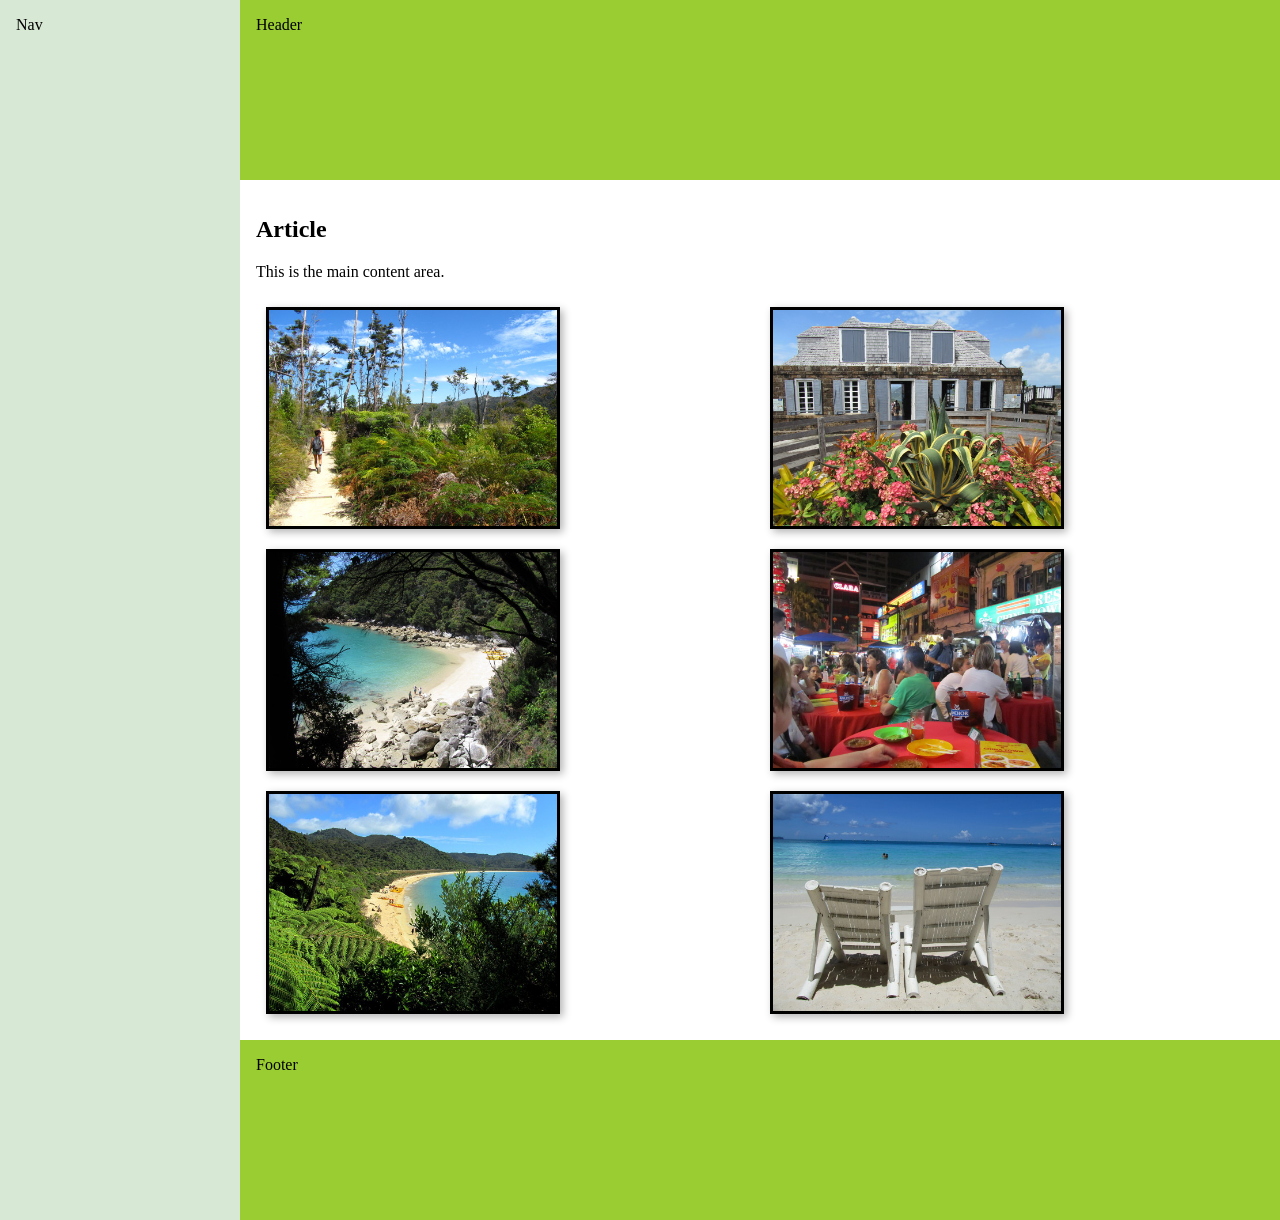
<file: UC2_Photo_Gallery/index.html>
<!DOCTYPE html>
<html lang="en">
  <head>
    <meta charset="UTF-8" />
    <meta name="viewport" content="width=device-width, initial-scale=1.0" />
    <title>BridgeLabz Layout</title>
    <link rel="stylesheet" href="styles.css" />
    <link rel="icon" href="assets/fav.png" type="image/png" />
  </head>
  <body>
    <nav class="outer-col-1">Nav</nav>
    <div class="outer-col-2">
      <header>Header</header>
      <div class="inner-row">
        <div class="inner-col">
          <article>
            <h2>Article</h2>
            <p>This is the main content area.</p>
            <section class="cards">
              <img src="assets/23m.jpg" alt="Sample photo" />
              <img src="assets/24m.jpg" alt="Sample photo" />
              <img src="assets/22m.jpg" alt="Sample photo" />
              <img src="assets/28m.jpg" alt="Sample photo" />
              <img src="assets/29m.jpg" alt="Sample photo" />
              <img src="assets/30m.jpg" alt="Sample photo" />
            </section>
          </article>
          <footer>Footer</footer>
        </div>
        <!-- <aside>Aside</aside> -->
      </div>
    </div>
  </body>
</html>
</file>
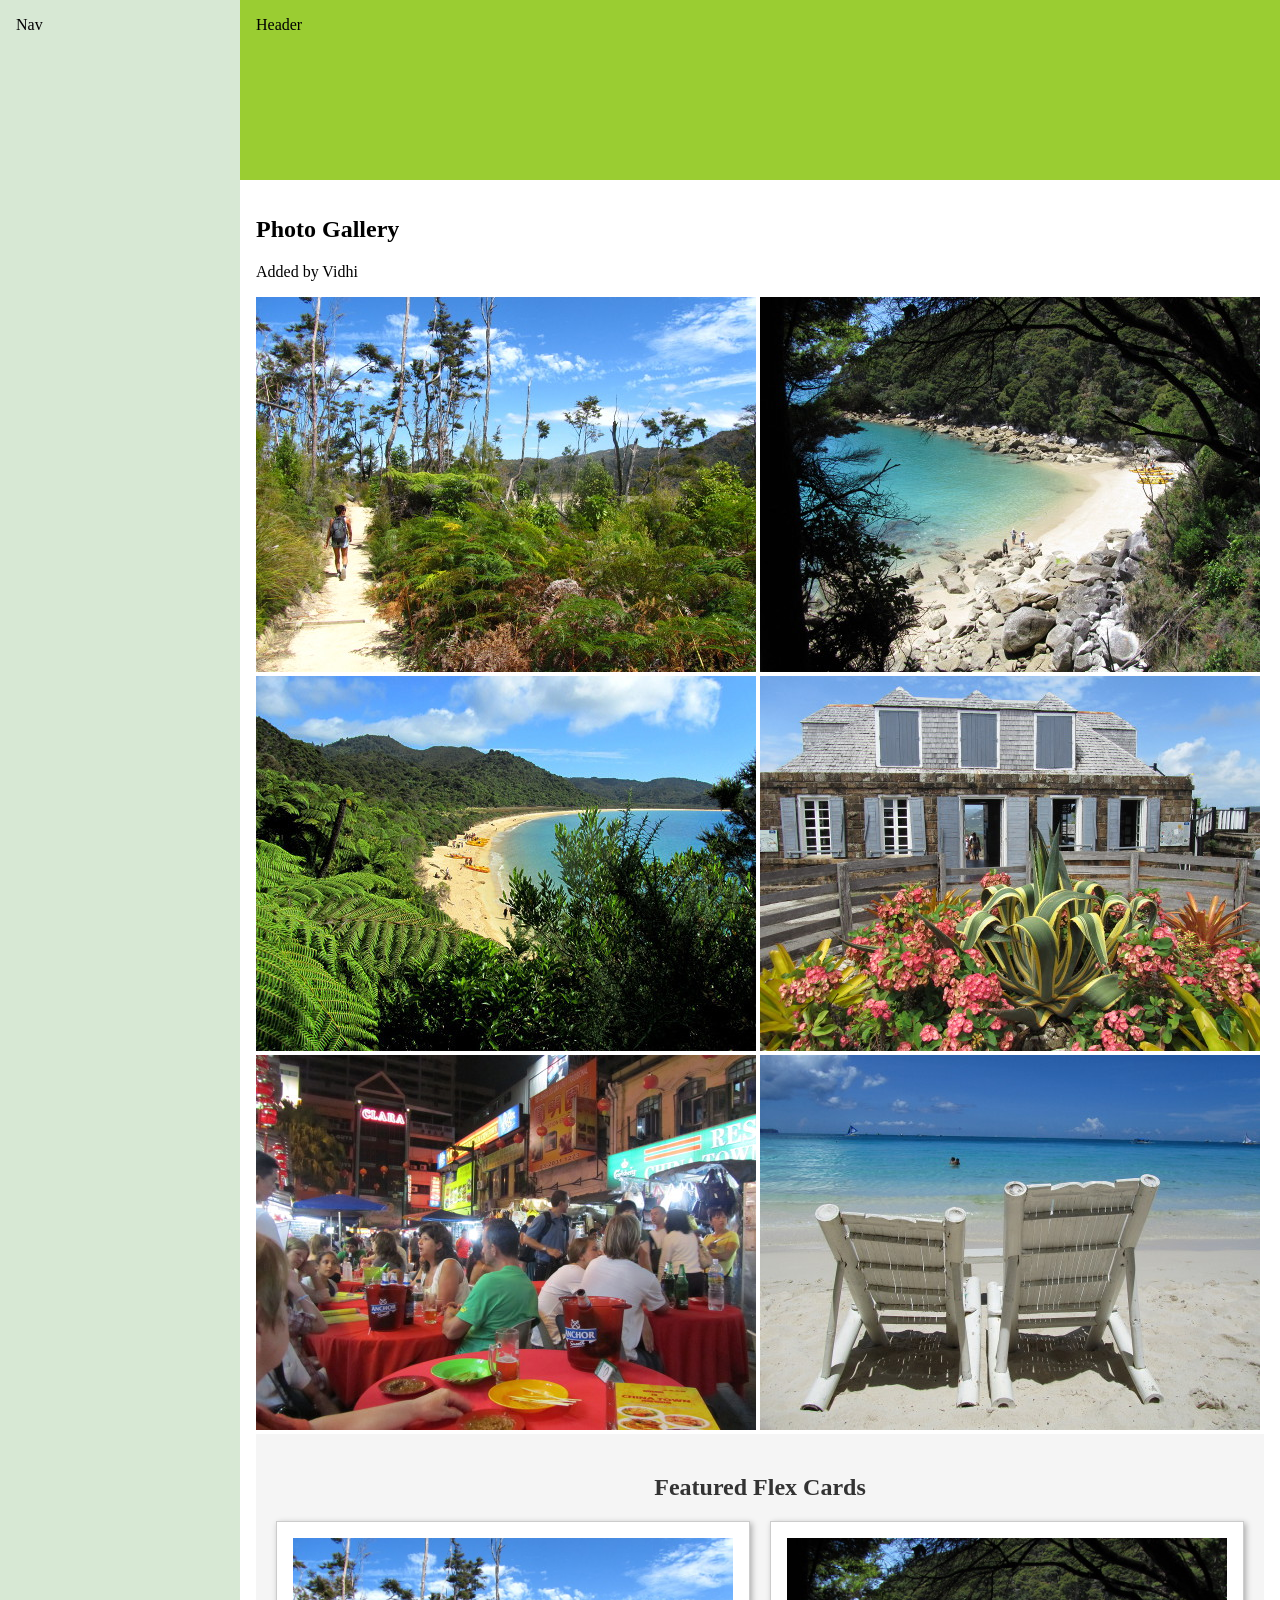
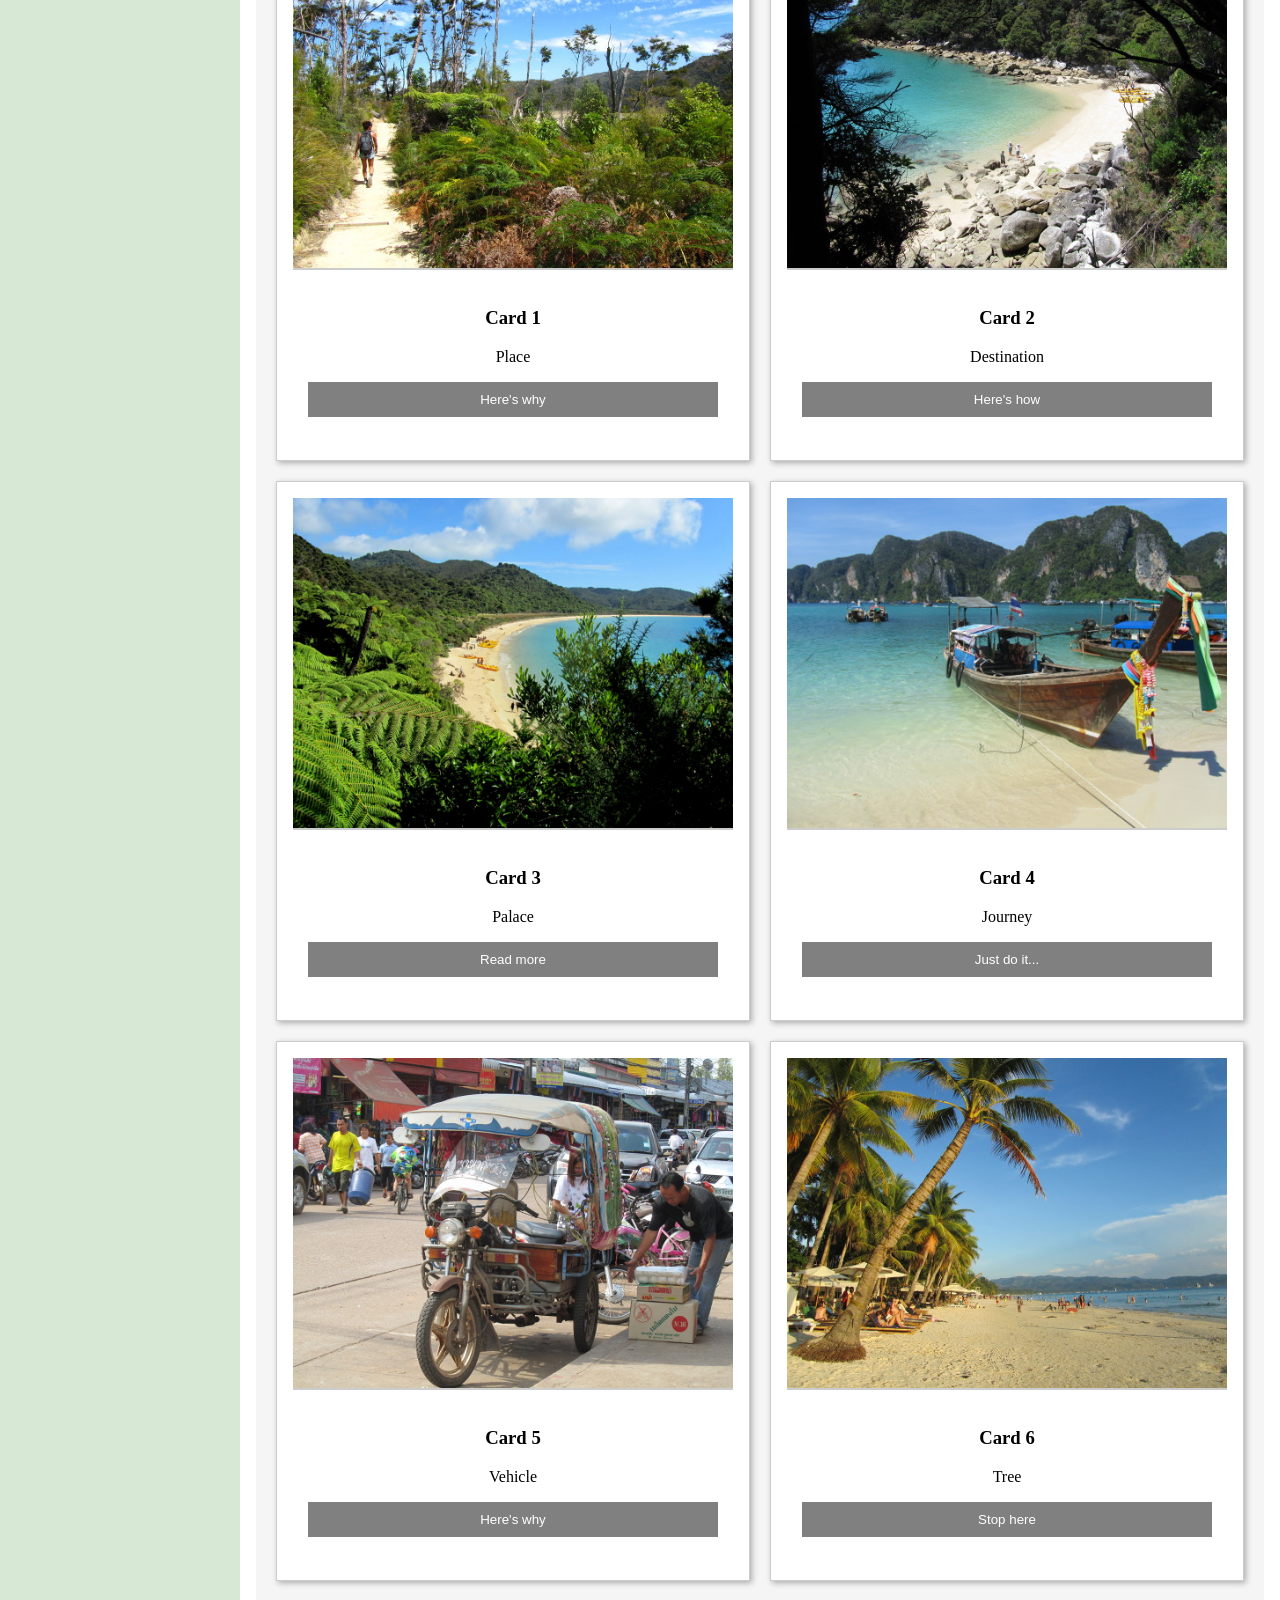
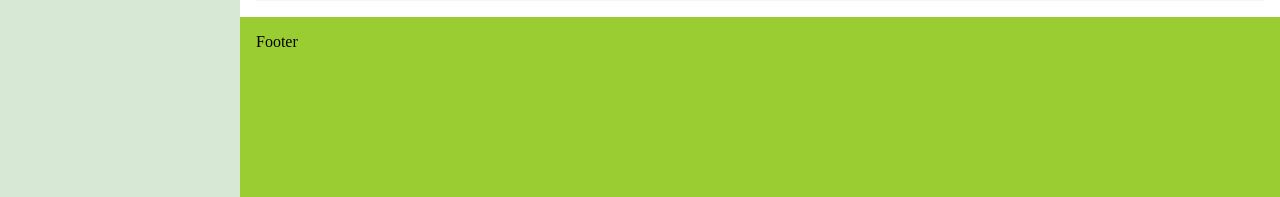
<file: UC3_FlexBox_Cards/index.html>
<!DOCTYPE html>
<html lang="en">
  <head>
    <meta charset="UTF-8" />
    <meta name="viewport" content="width=device-width, initial-scale=1.0" />
    <title>BridgeLabz Layout</title>
    <link rel="stylesheet" href="styles.css" />
    <link rel="icon" href="assets/fav.png" type="image/png" />
  </head>
  <body>
    <nav class="outer-col-1">Nav</nav>
    <div class="outer-col-2">
      <header>Header</header>
      <div class="inner-row">
        <div class="inner-col">
          <article>
            <h2>Photo Gallery</h2>
            <p>Added by Vidhi</p>
            <section class="cards">
              <img src="assets/23m.jpg" alt="Sample photo" />
              <img src="assets/24m.jpg" alt="Sample photo" />
              <img src="assets/22m.jpg" alt="Sample photo" />
              <img src="assets/28m.jpg" alt="Sample photo" />
              <img src="assets/29m.jpg" alt="Sample photo" />
              <img src="assets/30m.jpg" alt="Sample photo" />
            </section>
            <section class="flex-cards">
              <h2 class="section-title">Featured Flex Cards</h2>
              <div class="flex-container">
                <article class="card">
                  <img src="assets/23m.jpg" alt="Sample photo" />
                  <div class="text">
                    <h3>Card 1</h3>
                    <p>Place</p>
                    <button>Here's why</button>
                  </div>
                </article>

                <article class="card">
                  <img src="assets/24m.jpg" alt="Sample photo" />
                  <div class="text">
                    <h3>Card 2</h3>
                    <p>Destination</p>
                    <button>Here's how</button>
                  </div>
                </article>

                <article class="card">
                  <img src="assets/22l.jpg" alt="Sample photo" />
                  <div class="text">
                    <h3>Card 3</h3>
                    <p>Palace</p>
                    <button>Read more</button>
                  </div>
                </article>

                <article class="card">
                  <img src="assets/15l.jpg" alt="Sample photo" />
                  <div class="text">
                    <h3>Card 4</h3>
                    <p>Journey</p>
                    <button>Just do it...</button>
                  </div>
                </article>

                <article class="card">
                  <img src="assets/25m.jpg" alt="Sample photo" />
                  <div class="text">
                    <h3>Card 5</h3>
                    <p>Vehicle</p>
                    <button>Here's why</button>
                  </div>
                </article>

                <article class="card">
                  <img src="assets/16l.jpg" alt="Sample photo" />
                  <div class="text">
                    <h3>Card 6</h3>
                    <p>Tree</p>
                    <button>Stop here</button>
                  </div>
                </article>
              </div>
            </section>
          </article>
          <footer>Footer</footer>
        </div>
        <!-- <aside>Aside</aside> -->
      </div>
    </div>
  </body>
</html>
</file>
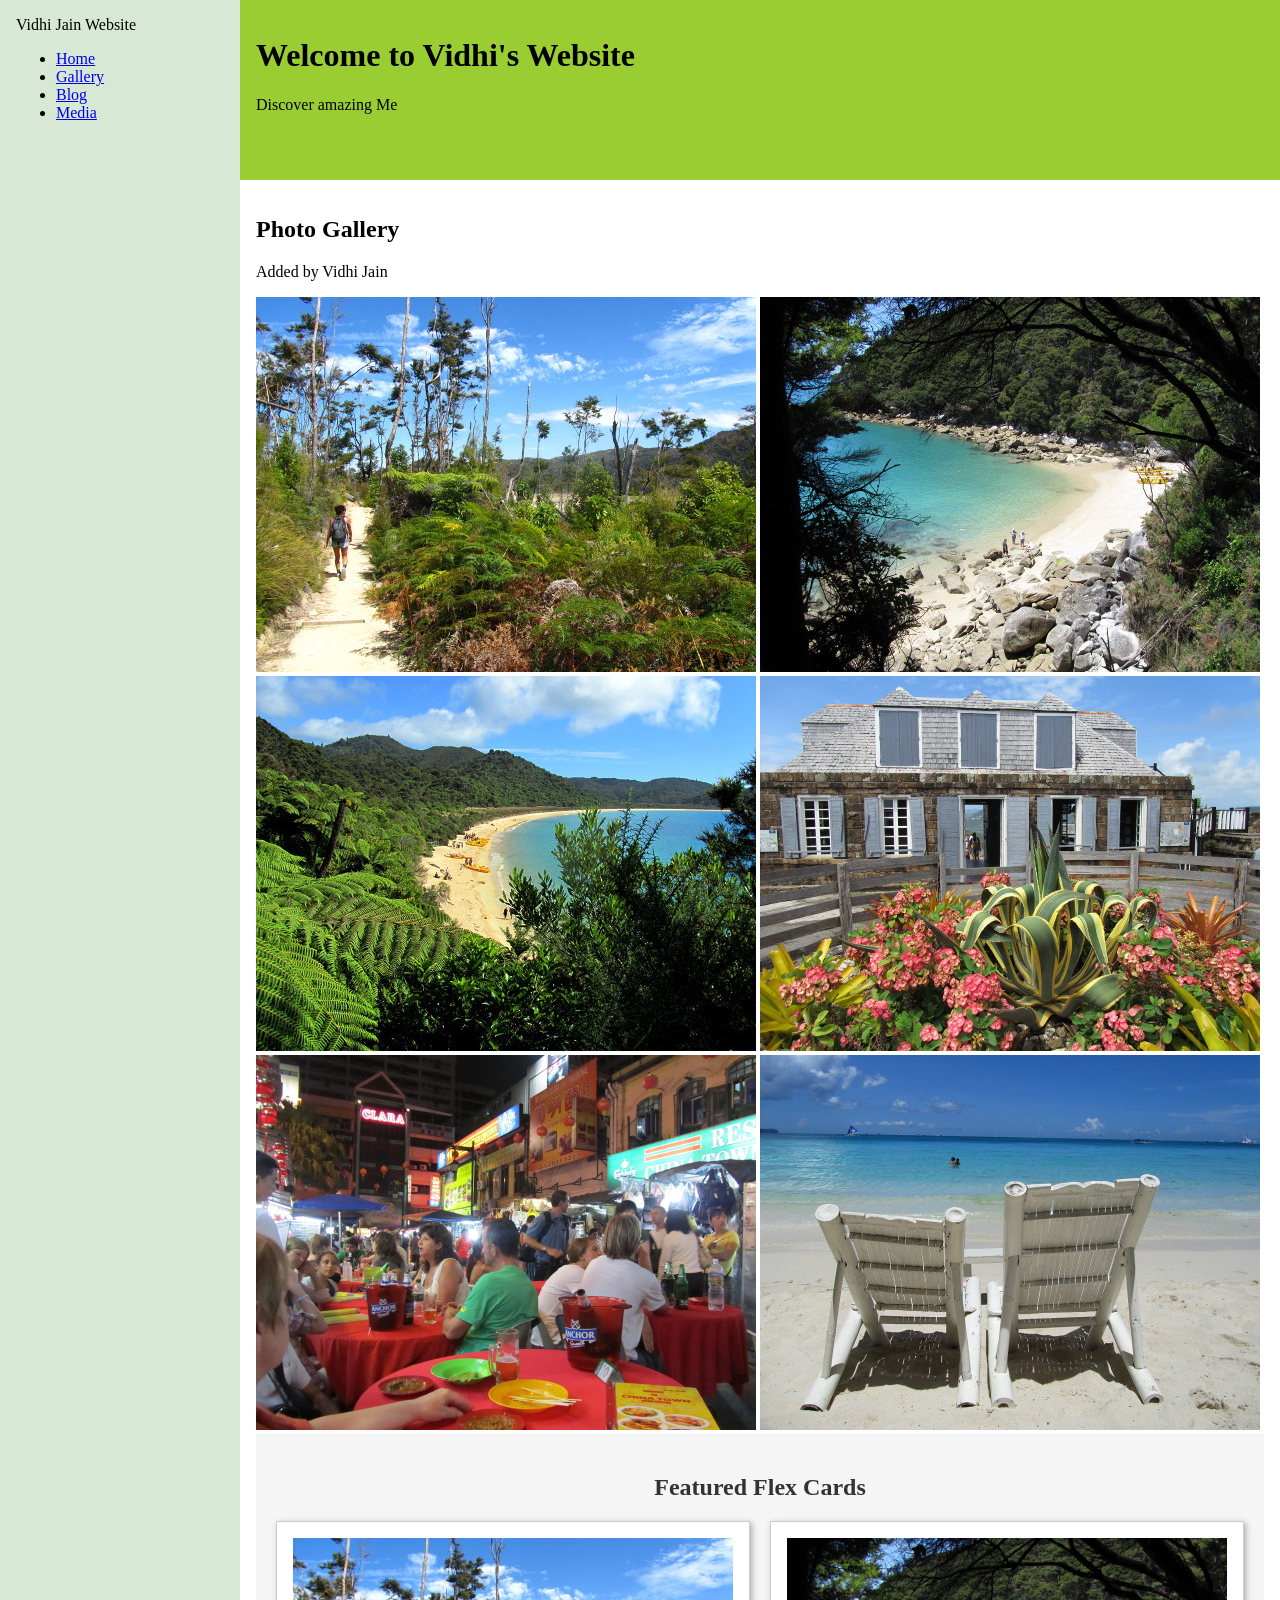
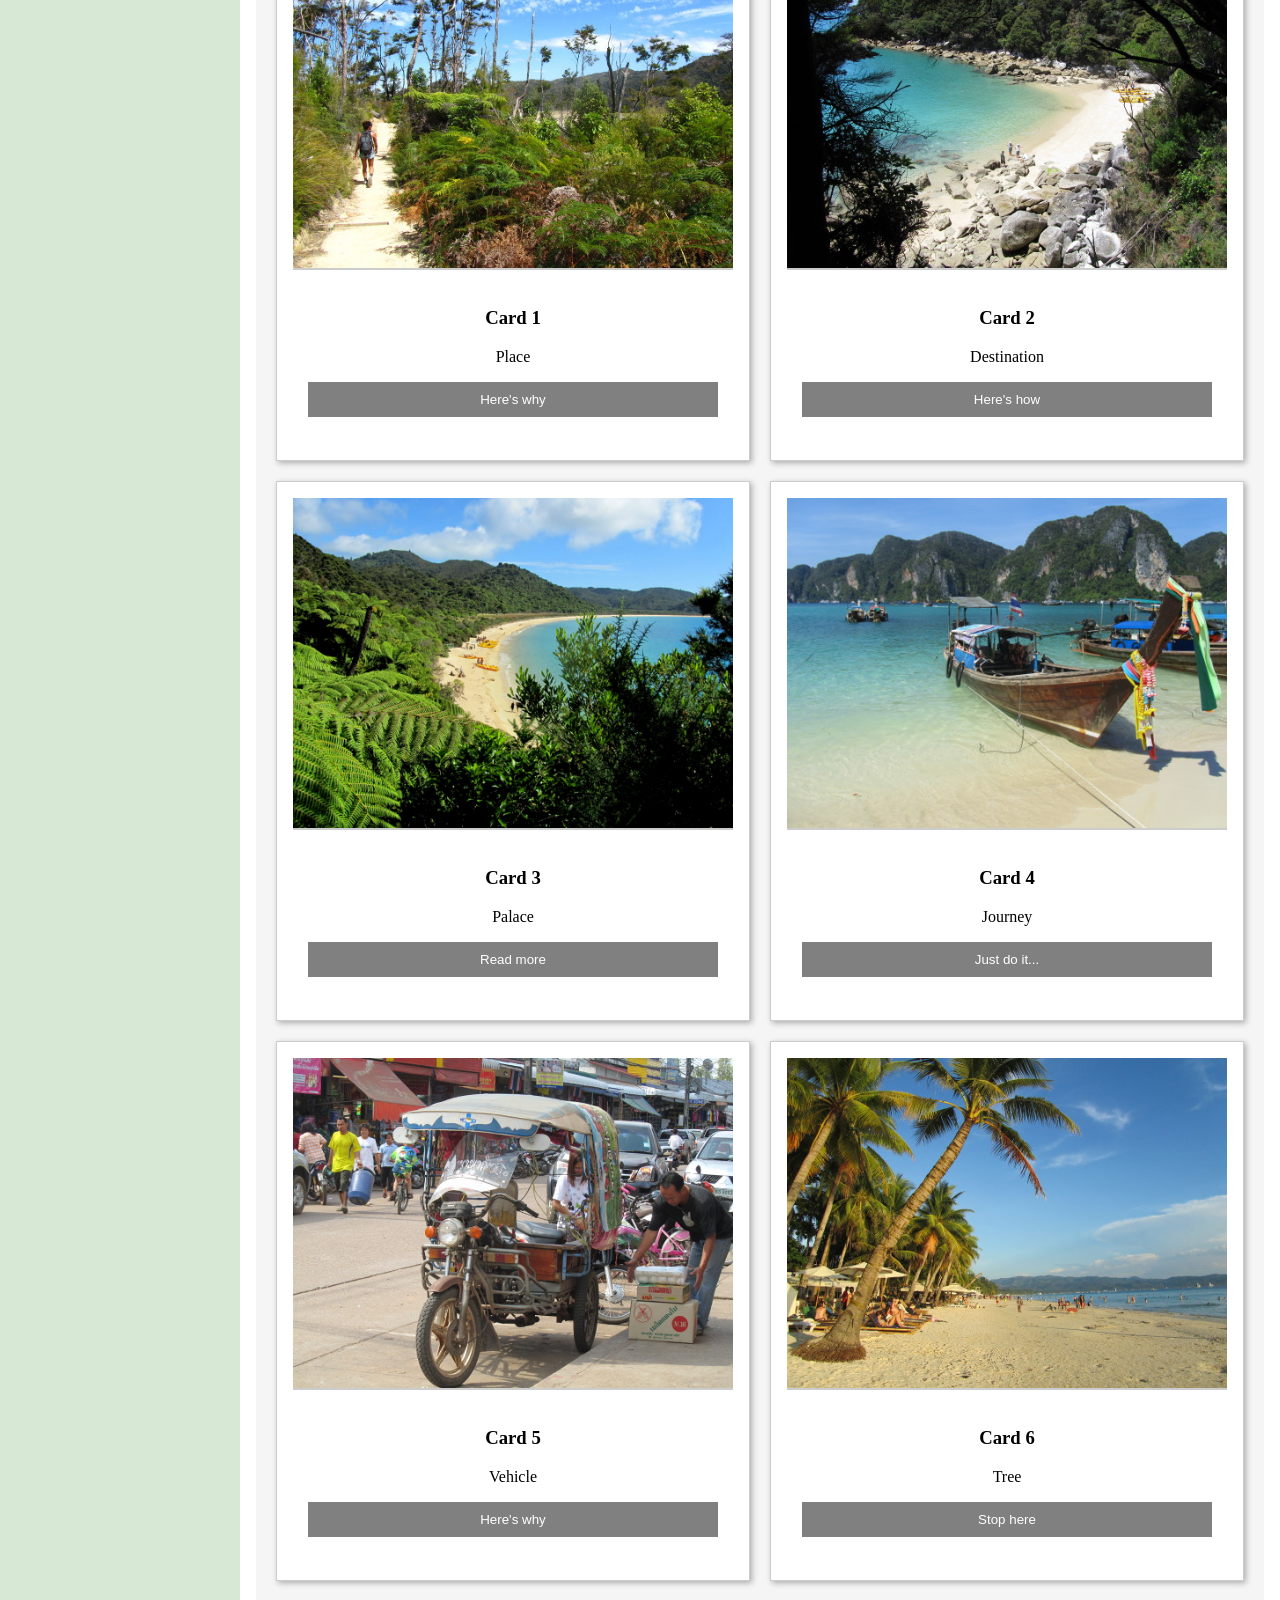
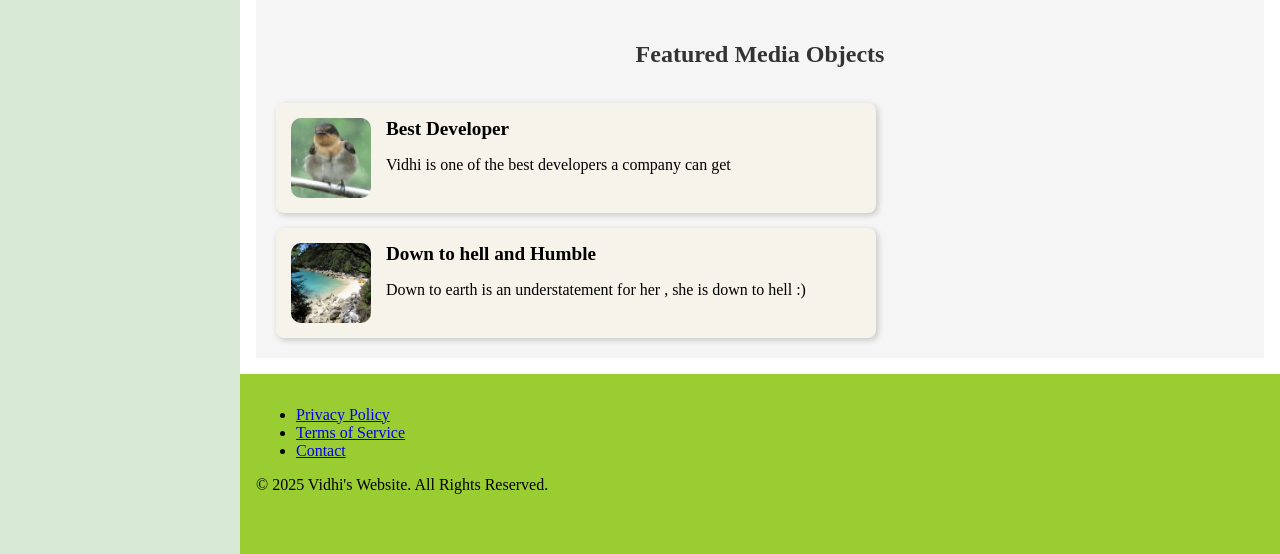
<file: UC4_MediaObject/index.html>
<!DOCTYPE html>
<html lang="en">
  <head>
    <meta charset="UTF-8" />
    <meta name="viewport" content="width=device-width, initial-scale=1.0" />
    <title>BridgeLabz Layout</title>
    <link rel="stylesheet" href="styles.css" />
    <link rel="icon" href="assets/fav.png" type="image/png" />
  </head>
  <body>
    <nav class="outer-col-1">
      <div class="nav-logo">Vidhi Jain Website</div>
      <ul class="nav-links">
        <li><a href="#">Home</a></li>
        <li><a href="#cards">Gallery</a></li>
        <li><a href="#flex-cards">Blog</a></li>
        <li><a href="#media-container">Media</a></li>
      </ul>
    </nav>
    <div class="outer-col-2">
      <header>
        <h1>Welcome to Vidhi's Website</h1>
        <p>Discover amazing Me</p>
      </header>

      <div class="inner-row">
        <div class="inner-col">
          <article>
            <h2>Photo Gallery</h2>
            <p>Added by Vidhi Jain</p>
            <section class="cards" id="cards">
              <img src="assets/23m.jpg" alt="Sample photo" />
              <img src="assets/24m.jpg" alt="Sample photo" />
              <img src="assets/22m.jpg" alt="Sample photo" />
              <img src="assets/28m.jpg" alt="Sample photo" />
              <img src="assets/29m.jpg" alt="Sample photo" />
              <img src="assets/30m.jpg" alt="Sample photo" />
            </section>
            <section class="flex-cards" id="flex-cards">
              <h2 class="section-title">Featured Flex Cards</h2>
              <div class="flex-container">
                <article class="card">
                  <img src="assets/23m.jpg" alt="Sample photo" />
                  <div class="text">
                    <h3>Card 1</h3>
                    <p>Place</p>
                    <button>Here's why</button>
                  </div>
                </article>

                <article class="card">
                  <img src="assets/24m.jpg" alt="Sample photo" />
                  <div class="text">
                    <h3>Card 2</h3>
                    <p>Destination</p>
                    <button>Here's how</button>
                  </div>
                </article>

                <article class="card">
                  <img src="assets/22l.jpg" alt="Sample photo" />
                  <div class="text">
                    <h3>Card 3</h3>
                    <p>Palace</p>
                    <button>Read more</button>
                  </div>
                </article>

                <article class="card">
                  <img src="assets/15l.jpg" alt="Sample photo" />
                  <div class="text">
                    <h3>Card 4</h3>
                    <p>Journey</p>
                    <button>Just do it...</button>
                  </div>
                </article>

                <article class="card">
                  <img src="assets/25m.jpg" alt="Sample photo" />
                  <div class="text">
                    <h3>Card 5</h3>
                    <p>Vehicle</p>
                    <button>Here's why</button>
                  </div>
                </article>

                <article class="card">
                  <img src="assets/16l.jpg" alt="Sample photo" />
                  <div class="text">
                    <h3>Card 6</h3>
                    <p>Tree</p>
                    <button>Stop here</button>
                  </div>
                </article>
              </div>
            </section>

            <section class="media-container" id="media-container">
              <h2 class="section-title">Featured Media Objects</h2>

              <div class="media">
                <img
                  class="media-object"
                  src="assets/8s.jpg"
                  alt="Sample photo"
                />
                <div class="media-body">
                  <h3 class="media-heading">Best Developer</h3>
                  <p>Vidhi is one of the best developers a company can get</p>
                </div>
              </div>

              <div class="media">
                <img
                  class="media-object"
                  src="assets/24m.jpg"
                  alt="Sample photo"
                />
                <div class="media-body">
                  <h3 class="media-heading">Down to hell and Humble</h3>
                  <p>
                    Down to earth is an understatement for her , she is down to
                    hell :)
                  </p>
                </div>
              </div>
            </section>
          </article>
          <footer>
            <ul class="footer-links">
              <li>
                <a
                  href="https://www.linkedin.com/in/vidhi-jain1510/"
                  target="_blank"
                  >Privacy Policy</a
                >
              </li>
              <li>
                <a
                  href="https://www.linkedin.com/in/vidhi-jain1510/"
                  target="_blank"
                  >Terms of Service</a
                >
              </li>
              <li>
                <a
                  href="https://www.linkedin.com/in/vidhi-jain1510/"
                  target="_blank"
                  >Contact</a
                >
              </li>
            </ul>
            <p>&copy; 2025 Vidhi's Website. All Rights Reserved.</p>
          </footer>
        </div>
        <!-- <aside>Aside</aside> -->
      </div>
    </div>
  </body>
</html>
</file>
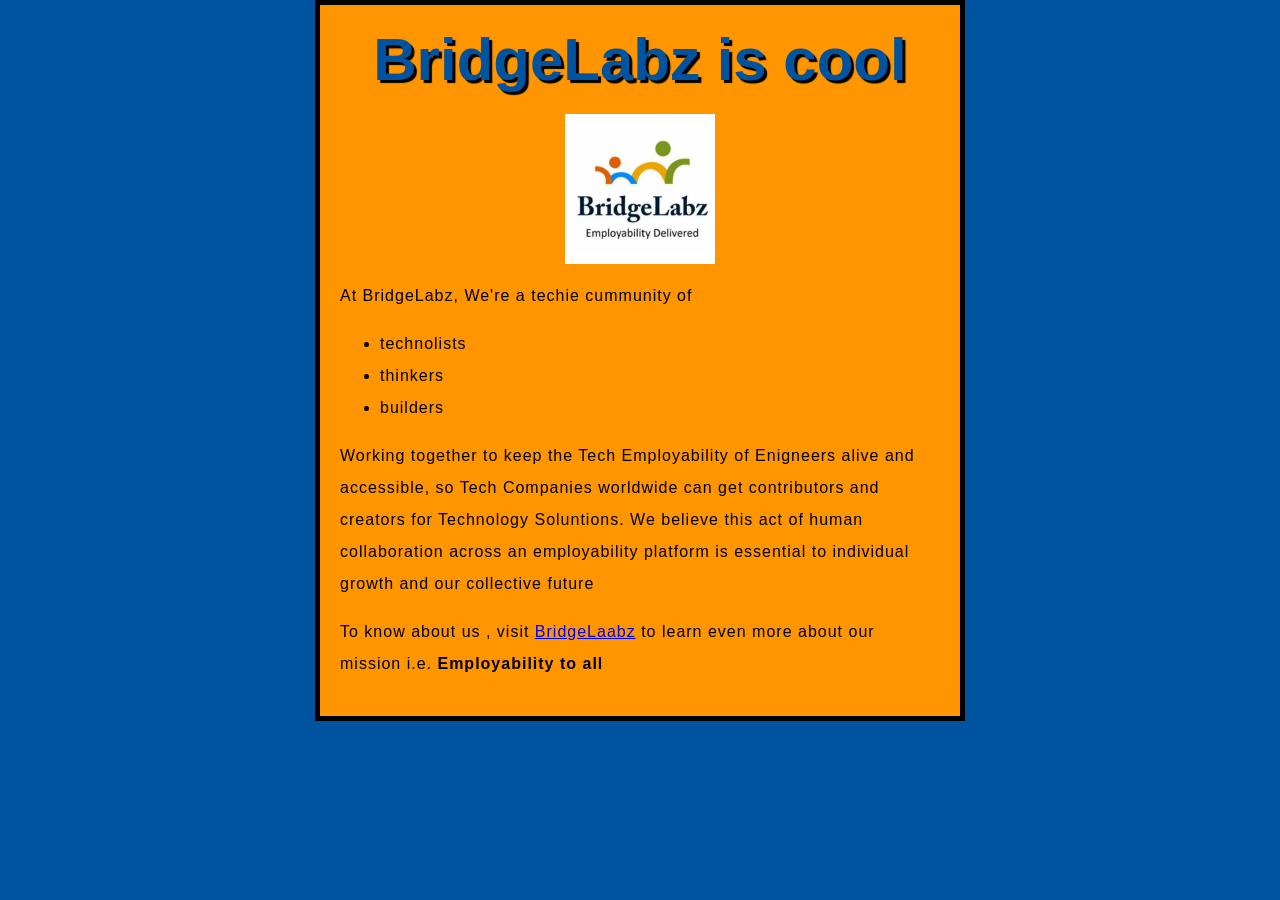
<file: LearningProblem/Problem1/index.html>
<!DOCTYPE html>
<html lang=" en">
  <head>
    <meta charset="utf-8" />
    <link rel="shortcut icon" href="" />
    <title>My First Page</title>
    <link rel="stylesheet" href="styles.css" />
  </head>
  <body>
    <h1>BridgeLabz is cool</h1>
    <img src="bridgeLabzLogo.jpg" alt="Hover Text." width="25%" />
    <p>At BridgeLabz, We're a techie cummunity of</p>
    <ul>
      <li>technolists</li>
      <li>thinkers</li>
      <li>builders</li>
    </ul>
    <p>
      Working together to keep the Tech Employability of Enigneers alive and
      accessible, so Tech Companies worldwide can get contributors and creators
      for Technology Soluntions. We believe this act of human collaboration
      across an employability platform is essential to individual growth and our
      collective future
    </p>
    <p>
      To know about us , visit
      <a href="https://www.bridgelabz.com/">BridgeLaabz</a> to learn even more
      about our mission i.e. <strong>Employability to all </strong>
    </p>
  </body>
</html>
</file>
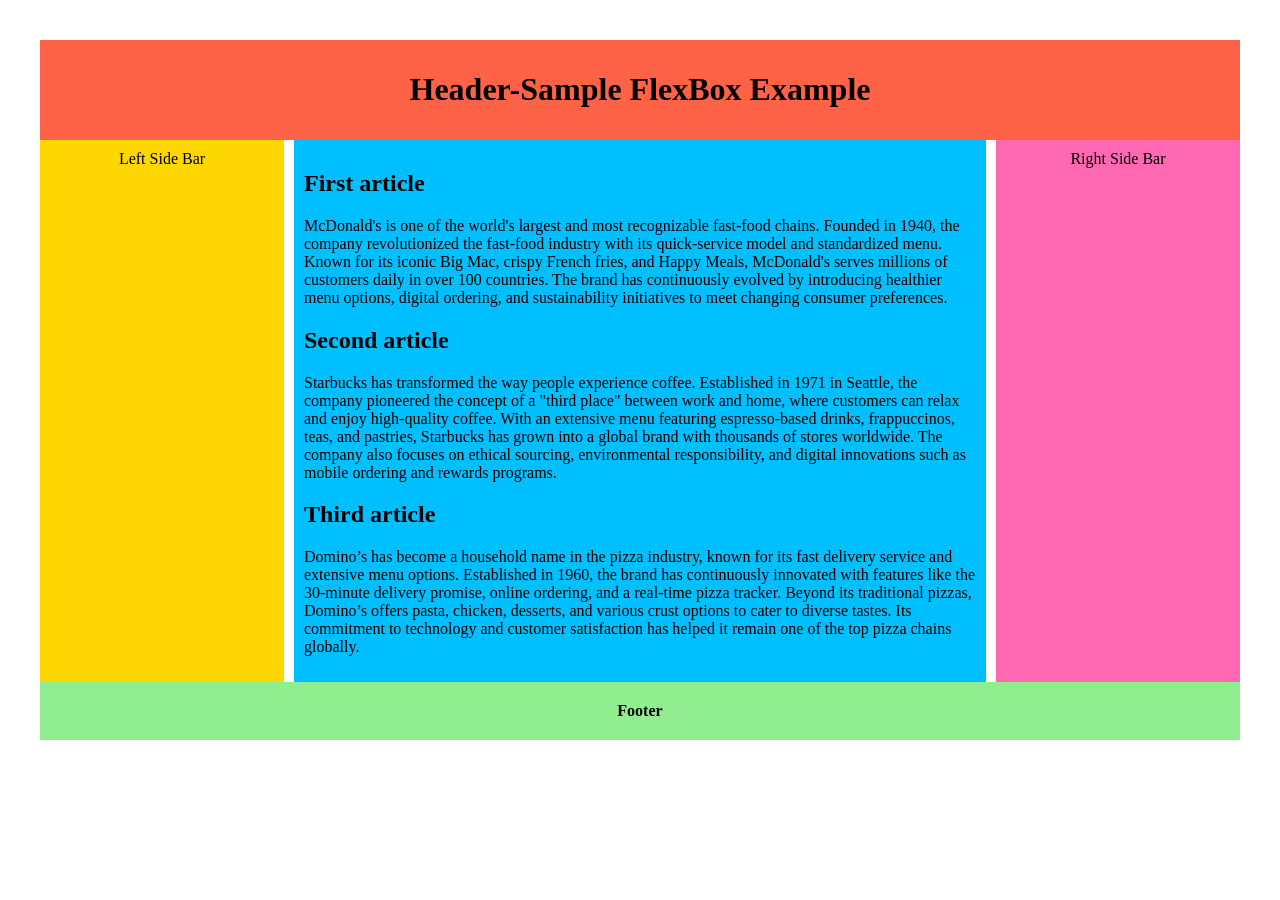
<file: LearningProblem/Problem2/index.html>
<!DOCTYPE html>
<html lang="en">
  <head>
    <link rel="stylesheet" href="styles.css" />
  </head>
  <body>
    <header class="headerContainer">
      <h1>Header-Sample FlexBox Example</h1>
    </header>

    <div class="mainContainer">
      <article class="sideBarItem sideBarLeftItem">Left Side Bar</article>

      <section class="mainContentItem">
        <article>
          <h2>First article</h2>
          <p>
            McDonald's is one of the world's largest and most recognizable fast-food chains. 
            Founded in 1940, the company revolutionized the fast-food industry with its 
            quick-service model and standardized menu. Known for its iconic Big Mac, 
            crispy French fries, and Happy Meals, McDonald's serves millions of customers 
            daily in over 100 countries. The brand has continuously evolved by introducing 
            healthier menu options, digital ordering, and sustainability initiatives 
            to meet changing consumer preferences.
          </p>
        </article>
        <article>
          <h2>Second article</h2>
          <p>
            Starbucks has transformed the way people experience coffee. Established in 1971 
            in Seattle, the company pioneered the concept of a "third place" between work 
            and home, where customers can relax and enjoy high-quality coffee. With an 
            extensive menu featuring espresso-based drinks, frappuccinos, teas, and pastries, 
            Starbucks has grown into a global brand with thousands of stores worldwide. 
            The company also focuses on ethical sourcing, environmental responsibility, 
            and digital innovations such as mobile ordering and rewards programs.
          </p>
        </article>
        <article>
          <h2>Third article</h2>
          <p>Domino’s has become a household name in the pizza industry, known for its fast 
            delivery service and extensive menu options. Established in 1960, the brand 
            has continuously innovated with features like the 30-minute delivery promise, 
            online ordering, and a real-time pizza tracker. Beyond its traditional 
            pizzas, Domino’s offers pasta, chicken, desserts, and various crust options 
            to cater to diverse tastes. Its commitment to technology and customer 
            satisfaction has helped it remain one of the top pizza chains globally.</p>
        </article>
      </section>

      <article class="sideBarItem sideBarRightItem">Right Side Bar</article>
    </div>

    <footer class="footerContainer">Footer</footer>
  </body>
</html>
</file>
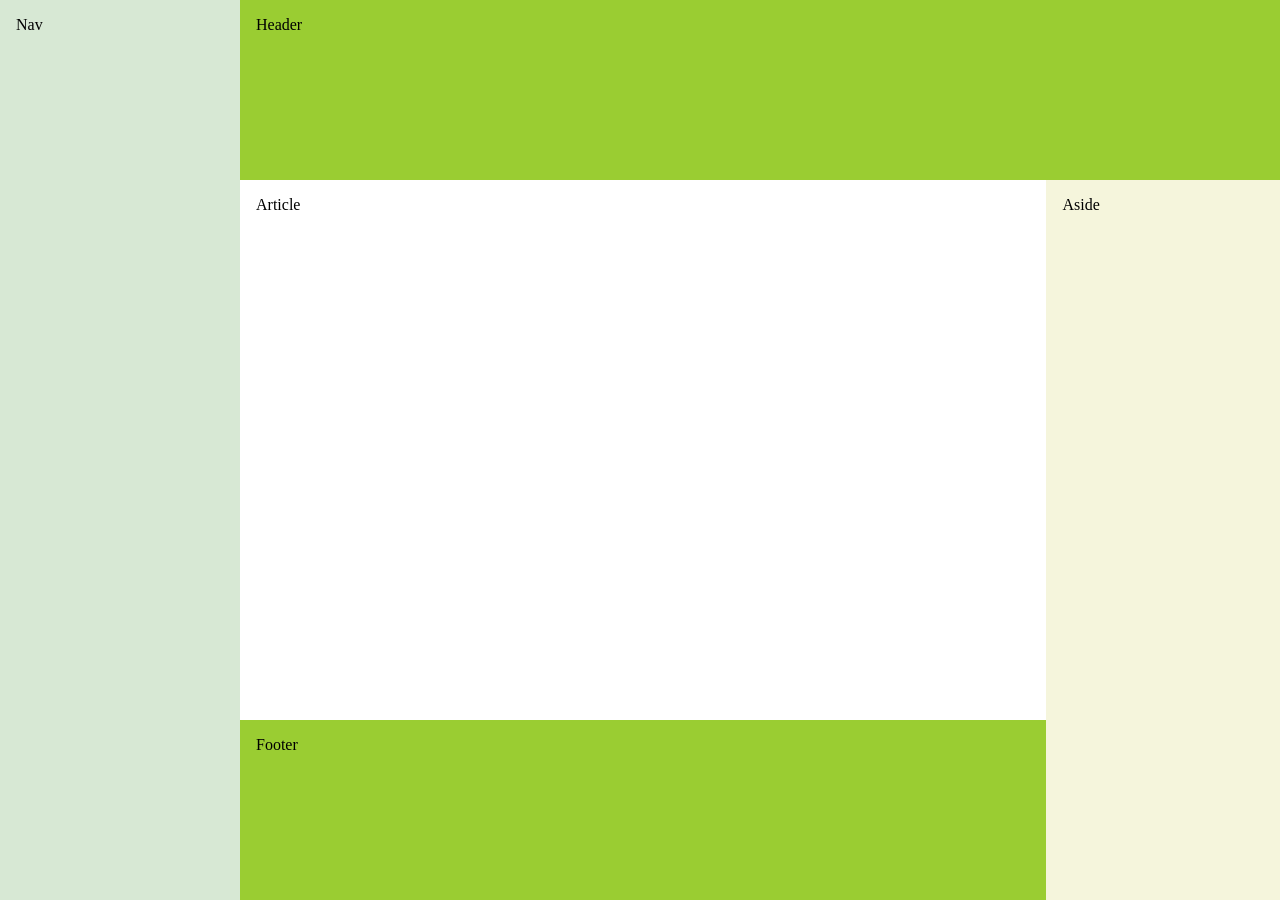
<file: UC1_Flexbox_Layout/assets/index.html>
<!DOCTYPE html>
<html lang="en">
  <head>
    <meta charset="UTF-8" />
    <meta name="viewport" content="width=device-width, initial-scale=1.0" />
    <title>BridgeLabz Layout</title>
    <link rel="stylesheet" href="styles.css" />
    <link rel="icon" href="assets/fav.png" type="image/png" />
  </head>
  <body>
    <nav class="outer-col-1">Nav</nav>
    <div class="outer-col-2">
      <header>Header</header>
      <div class="inner-row">
        <div class="inner-col">
          <article>Article</article>
          <footer>Footer</footer>
        </div>
        <aside>Aside</aside>
      </div>
    </div>
  </body>
</html>
</file>
<file: UC2_Photo_Gallery/styles.css>
* {
    box-sizing: border-box;
  }
  body {
    display: flex;
    min-height: 100vh;
    flex-direction: row;
    margin: 0;
  }
  .outer-col-1 {
    background: #d7e8d4;
    flex: 1;
  }
  .outer-col-2 {
    display: flex;
    flex-direction: column;
    flex: 5;
  }
  .inner-row {
    display: flex;
    flex-direction: row;
  }
  .inner-col {
    flex: 4;
  }
  .inner-row article {
    min-height: 60vh;
  }
  .inner-row aside {
    background: beige;
    flex: 1;
  }
  header,
  footer {
    background: yellowgreen;
    height: 20vh;
  }
  header,
  footer,
  article,
  nav,
  aside {
    padding: 1em;
  }
  
  .cards {
    display: flex;
    flex-wrap: wrap;
    align-items: flex-start;
    flex-direction: column;
    max-height: 100vh;
  }
  .cards img {
    margin: 10px;
    border: 3px solid #000;
    box-shadow: 3px 3px 8px 0px rgba(0, 0, 0, 0.3);
    max-width: 23vw;
  }
</file>
<file: UC3_FlexBox_Cards/styles.css>
* {
    box-sizing: border-box;
  }
  body {
    display: flex;
    min-height: 100vh;
    flex-direction: row;
    margin: 0;
  }
  .outer-col-1 {
    background: #d7e8d4;
    flex: 1;
  }
  .outer-col-2 {
    display: flex;
    flex-direction: column;
    flex: 5;
  }
  .inner-row {
    display: flex;
    flex-direction: row;
  }
  .inner-col {
    flex: 4;
  }
  .inner-row article {
    min-height: 60vh;
  }
  .inner-row aside {
    background: beige;
    flex: 1;
  }
  header,
  footer {
    background: yellowgreen;
    height: 20vh;
  }
  header,
  footer,
  article,
  nav,
  aside {
    padding: 1em;
  }
  
  .section-title {
    text-align: center;
    font-size: 24px;
    font-weight: bold;
    color: #333;
    margin-bottom: 20px;
  }
  
  .flex-cards {
    padding: 20px;
    background: #f5f5f5;
  }
  
  .section-title {
    text-align: center;
    font-size: 24px;
    font-weight: bold;
    color: #333;
    margin-bottom: 20px;
  }
  
  .flex-container {
    display: flex;
    flex-wrap: wrap;
    gap: 20px;
    justify-content: space-between;
  }
  
  .card {
    flex: 0 0 calc(50% - 10px);
    border: 1px solid #ccc;
    box-shadow: 2px 2px 6px 0px rgba(0, 0, 0, 0.3);
    background: #fff;
    padding-bottom: 10px;
    text-align: center;
  }
  
  .card img {
    max-width: 100%;
    border-bottom: 2px solid #ccc;
  }
  .card .text {
    padding: 15px;
  }
  
  .card .text > button {
    background: gray;
    border: none;
    color: white;
    padding: 10px;
    width: 100%;
    cursor: pointer;
  }
  .double-width {
    flex: 0 0 100%;
  }
  
  @media (max-width: 768px) {
    .card {
      flex: 0 0 100%;
    }
  }
</file>
<file: UC4_MediaObject/styles.css>
* {
    box-sizing: border-box;
  }
  body {
    display: flex;
    min-height: 100vh;
    flex-direction: row;
    margin: 0;
  }
  .outer-col-1 {
    background: #d7e8d4;
    flex: 1;
  }
  .outer-col-2 {
    display: flex;
    flex-direction: column;
    flex: 5;
  }
  .inner-row {
    display: flex;
    flex-direction: row;
  }
  .inner-col {
    flex: 4;
  }
  .inner-row article {
    min-height: 60vh;
  }
  .inner-row aside {
    background: beige;
    flex: 1;
  }
  header,
  footer {
    background: yellowgreen;
    height: 20vh;
  }
  header,
  footer,
  article,
  nav,
  aside {
    padding: 1em;
  }
  
  .section-title {
    text-align: center;
    font-size: 24px;
    font-weight: bold;
    color: #333;
    margin-bottom: 20px;
  }
  
  .flex-cards {
    padding: 20px;
    background: #f5f5f5;
  }
  
  .section-title {
    text-align: center;
    font-size: 24px;
    font-weight: bold;
    color: #333;
    margin-bottom: 20px;
  }
  
  .flex-container {
    display: flex;
    flex-wrap: wrap;
    gap: 20px;
    justify-content: space-between;
  }
  
  .card {
    flex: 0 0 calc(50% - 10px);
    border: 1px solid #ccc;
    box-shadow: 2px 2px 6px 0px rgba(0, 0, 0, 0.3);
    background: #fff;
    padding-bottom: 10px;
    text-align: center;
  }
  
  .card img {
    max-width: 100%;
    border-bottom: 2px solid #ccc;
  }
  .card .text {
    padding: 15px;
  }
  
  .card .text > button {
    background: gray;
    border: none;
    color: white;
    padding: 10px;
    width: 100%;
    cursor: pointer;
  }
  .double-width {
    flex: 0 0 100%;
  }
  
  @media (max-width: 768px) {
    .card {
      flex: 0 0 100%;
    }
  }
  
  .media-container {
    display: flex;
    flex-direction: column;
    gap: 15px;
    padding: 20px;
    background: #f5f5f5;
  }
  
  .media {
    display: flex;
    align-items: flex-start;
    background: #f6f3eb;
    padding: 15px;
    border-radius: 8px;
    max-width: 600px;
    box-shadow: 2px 2px 6px rgba(0, 0, 0, 0.2);
  }
  
  .media-object {
    width: 80px;
    height: 80px;
    object-fit: cover;
    border-radius: 10px;
    margin-right: 15px;
  }
  
  .media-body {
    flex: 1;
  }
  
  .media-heading {
    margin: 0 0 5px;
    font-size: 1.2em;
    font-weight: bold;
  }
</file>
<file: LearningProblem/Problem1/styles.css>
html {
    font-size: 14px;
    font-family: "Open Sans", sans-serif;
  }
  html {
    background-color: #00539f;
  }
  body {
    width: 600px;
    margin: 0 auto;
    background-color: #ff9500;
    padding: 0 20px 20px 20px;
    border: 5px solid black;
  }
  h1 {
    font-size: 60px;
    text-align: center;
  }
  h1 {
    margin: 0;
    padding: 20px 0;
    color: #00539f;
    text-shadow: 3px 3px 1px black;
  }
  img {
    display: block;
    margin: 0 auto;
  }
  p,
  li {
    font-size: 16px;
    line-height: 2;
    letter-spacing: 1px;
  }
</file>
<file: LearningProblem/Problem2/styles.css>
body {
    padding: 2em;
  }
  
  .headerContainer {
    text-align: center;
    background: tomato;
    font-weight: bold;
    padding: 10px;
  }
  
  /* Main container: Makes sure sidebars and content align properly */
  .mainContainer {
    display: flex;
    flex-direction: row; /* Ensure left sidebar, content, and right sidebar are in a row */
    justify-content: space-between;
    gap: 10px; /* Add space between elements */
  }
  
  .mainContentItem {
    flex: 3; /* Main content takes more space */
    background: deepskyblue;
    padding: 10px;
  }
  
  .sideBarItem {
    flex: 1; /* Sidebars take less space */
    padding: 10px;
    text-align: center;
  }
  
  .sideBarLeftItem {
    background: gold;
  }
  
  .sideBarRightItem {
    background: hotpink;
  }
  
  .footerContainer {
    text-align: center;
    background: lightgreen;
    font-weight: bold;
    padding: 20px;
  }
</file>
<file: UC1_Flexbox_Layout/assets/styles.css>
* {
    box-sizing: border-box;
  }
  body {
    display: flex;
    min-height: 100vh;
    flex-direction: row;
    margin: 0;
  }
  .outer-col-1 {
    background: #d7e8d4;
    flex: 1;
  }
  .outer-col-2 {
    display: flex;
    flex-direction: column;
    flex: 5;
  }
  .inner-row {
    display: flex;
    flex-direction: row;
  }
  .inner-col {
    flex: 4;
  }
  .inner-row article {
    min-height: 60vh;
  }
  .inner-row aside {
    background: beige;
    flex: 1;
  }
  header,
  footer {
    background: yellowgreen;
    height: 20vh;
  }
  header,
  footer,
  article,
  nav,
  aside {
    padding: 1em;
  }
</file>
